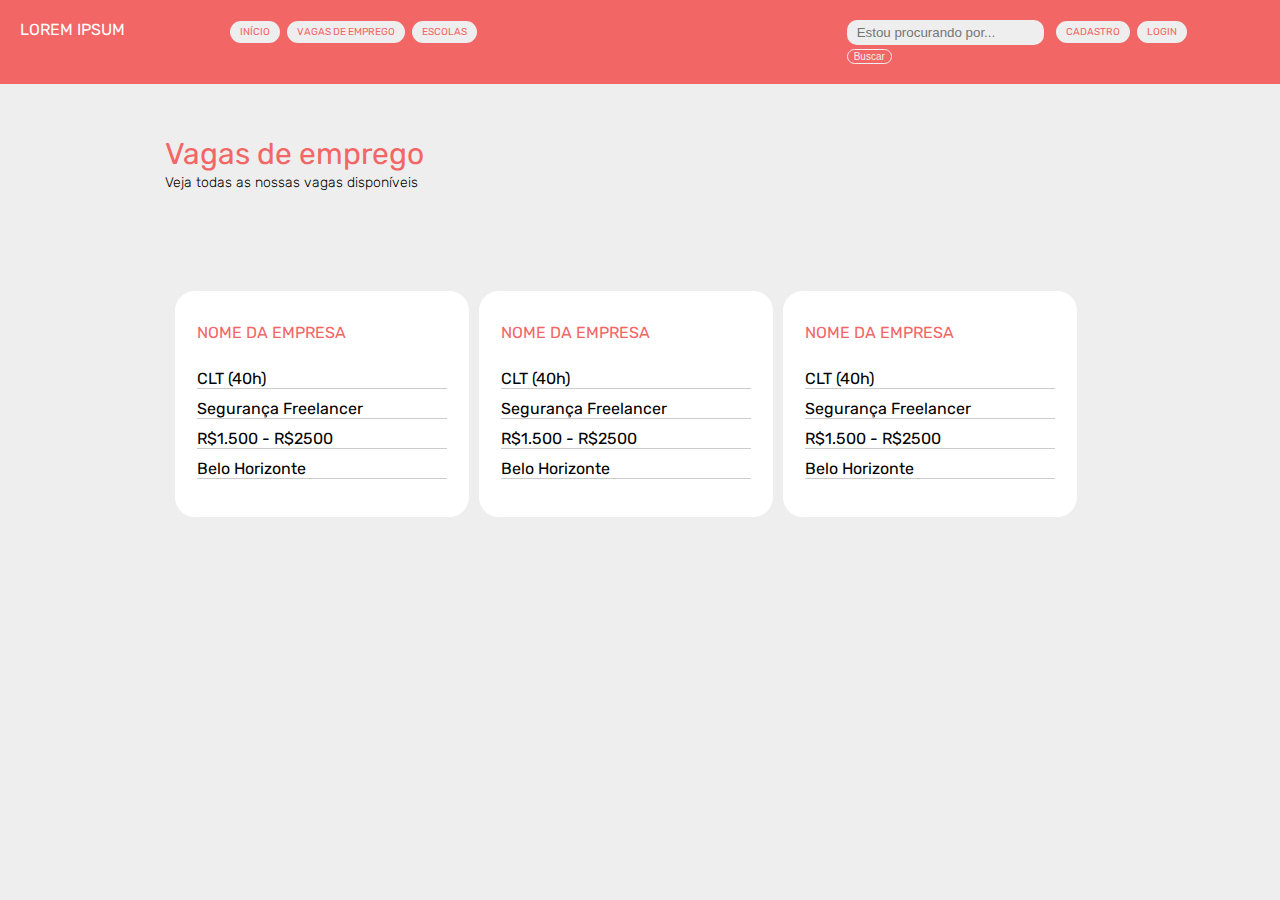
<file: index.html>
<!DOCTYPE html>
<html lang="en">
<head>
    <meta charset="UTF-8">
    <meta http-equiv="X-UA-Compatible" content="IE=edge">
    <meta name="viewport" content="width=device-width, initial-scale=1.0">
    <link rel="stylesheet" href="./style.css">
    <title>Document</title>
</head>
<body>
  <!-- NAVBAR -->
    <nav>
            <div class="nomeProjeto">
                Lorem Ipsum
            </div>
            <div class="navegacao">
                <a href="">Início</a>
                <a href="">Vagas de emprego</a>
                <a href="">Escolas</a>
            </div>
            <div class="busca">
                <input name="busca" placeholder="Estou procurando por..." />
                <button>Buscar</button>
            </div>
            <div class="signup">
                <a>Cadastro</a>
                <a>Login</a> 
            </div>
    </nav>


<!-- CORPO DO SITE -->

    <main>
        <h1>Vagas de emprego</h1>
        <h2>Veja todas as nossas vagas disponíveis</h2>

<!-- CARDS -->
        <div class="cards">
            <section>
                <h1>nome da empresa</h1>
                <ul>
                    <li>CLT (40h)</li>
                    <li>Segurança Freelancer</li>
                    <li>R$1.500 - R$2500</li>
                    <li>Belo Horizonte</li>
                </ul>
            </section>

            <section>
                <h1>nome da empresa</h1>
                <ul>
                    <li>CLT (40h)</li>
                    <li>Segurança Freelancer</li>
                    <li>R$1.500 - R$2500</li>
                    <li>Belo Horizonte</li>
                </ul>
            </section>

            <section>
                <h1>nome da empresa</h1>
                <ul>
                    <li>CLT (40h)</li>
                    <li>Segurança Freelancer</li>
                    <li>R$1.500 - R$2500</li>
                    <li>Belo Horizonte</li>
                </ul>
            </section>



        </div>
    </main>
 
</body>
</html>
</file>
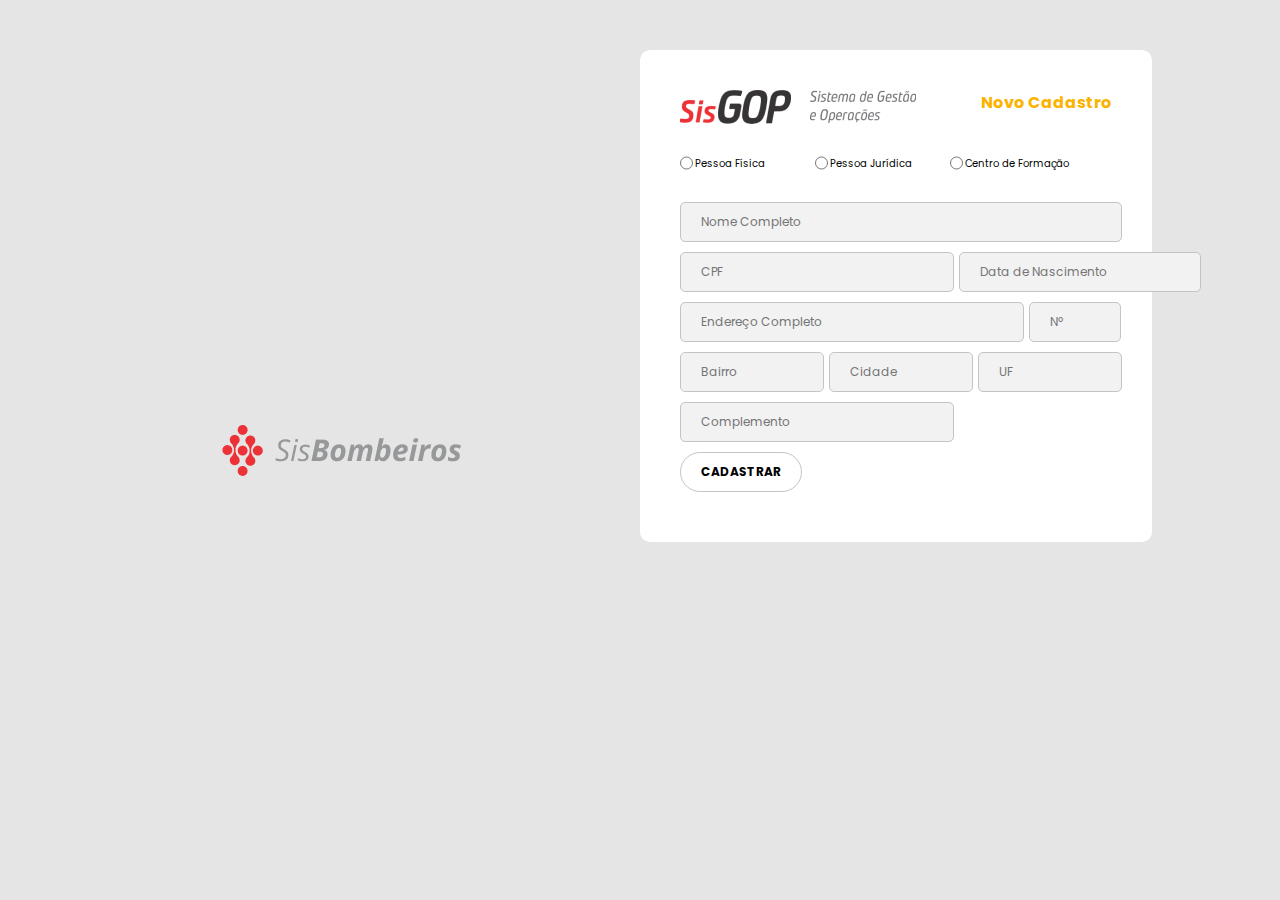
<file: telaCadrostroUsuarios.html>
<!DOCTYPE html>
<html>

<head>
    <meta charset="utf-8">
    <link rel="stylesheet" href="estilo.css">



</head>

<body>
    <div class="first">
        <div class="logo">
        </div>
        <div id="container">
            <div class="sisgop">
                <h2>Novo Cadastro</h2>
            </div>
            <form>
                <div class="pessoa-tipo">
                    <input type="radio" id="fisica" name="pessoa" /> <label for="fisica">Pessoa Física</label>
                    <input type="radio" id="juridica" name="pessoa" /><label for="juridica">Pessoa Jurídica</label>
                    <input type="radio" id="formacao" name="pessoa" /><label for="juridica">Centro de Formação</label>
                </div>

                <div class="form-group">
                    <div>
                        <input type="=text" name="nome" id="nome" placeholder="Nome Completo" />
                    </div>
                    <div class="flex">
                        <div class="meio">
                            <input type="=text" name="cpf" id="CPF" placeholder="CPF" />
                        </div>
                        <div class="meio">
                            <input type="=text" name="data" id="data" placeholder="Data de Nascimento" />
                        </div>
                    </div>
                    <div class="flex">
                        <div>
                            <input type="=text" name="end" id="end" placeholder="Endereço Completo" />
                        </div>
                        <div>
                            <input type="=text" name="numero" id="numero" placeholder="Nº" />
                        </div>
                    </div>
                    <div class="flex">
                        <div>
                            <input type="=text" name="Bairro" id="bairro" placeholder="Bairro" />
                        </div>
                        <div>
                            <input type="=text" name="Cidade" id="cidade" placeholder="Cidade" />
                        </div>
                        <div>
                            <input type="=text" name="UF" id="uf" placeholder="UF" />
                        </div>
                    </div>
                    <div>
                        <input type="=text" name="Complemento" id="Complemento" placeholder="Complemento" />
                    </div>
                </div>
                <div>
                    <input type="submit" value="cadastrar" class="submit" />
                </div>

            </form>
        </div>
    </div>
</body>

</html>
</file>
<file: style.css>
@import url('https://fonts.googleapis.com/css2?family=Rubik:wght@300;400&display=swap');


body {
    background-color: #EFEEEE;
    color: black;
    margin: 0px;
    padding: 0px;
    font-size: 16px;
    font-family: 'Rubik', Arial, Helvetica, sans-serif;
}
/* NAVBAR */
nav {
    padding: 20px;
    background-color: #F26666;
    display: flex;
}
.nomeProjeto {
    flex:1;
    text-transform: uppercase;
    color: #fff;
}
.navegacao {
    flex: 3;
}
.signup a, .navegacao a {
    background-color: #EFEEEE;
    color: #F26666;
    padding: 5px 10px;
    border-radius: 20px;
    font-size: 10px;
    text-transform: uppercase;
    text-decoration: none;
    margin-left: 3px;
}
.signup a:hover,.navegacao a:hover {
    background-color: bisque;
    color:black;
}
.busca {
    flex: 1;
}
.busca input{
    border: none;
    background-color: #EFEEEE;
    color: #F26666;
    border-radius: 10px;
    padding: 5px 10px;
}
.busca button {
    background-color: #F26666;
    color: #EFEEEE;
    border: solid 1px #EFEEEE;
    font-size: 10px;
    border-radius: 10px;
}
.signup {
    flex: 1;
}

/* CORPO DO SITE */
main {
    max-width: 950px;
    margin: 50px auto;
}
h1{
    font-size: 30px;
    font-weight: 400;
    margin: 0px;
    padding: 0px;
    line-height: 40px;
    color: #F26666;
}
h2{
    font-size: 14px;
    font-weight: 300;
    margin: 0px;
    padding: 0px;
}

/* CARDS */

.cards {
    margin-top: 100px;
    display: flex;
}
.cards section {
    flex: 1;
    background-color: #fff;
    border-radius: 20px;
    max-width: 250px;
    padding: 20px;
    border: 2px solid #fff;
    margin-left: 10px;
}
.cards section:hover {
  border: #F26666 solid 2px;   
}
.cards section h1 {
    font-size: 16px;
    text-transform: uppercase;
}
.cards ul {
    margin-left: 0px;
    padding-left: 0px;
    list-style: none;
}
.cards li {
    margin-left: 0px;
    padding-left: 0px;
    margin-bottom: 10px;
    border-bottom: #ccc solid 1px;
}
</file>
<file: estilo.css>
@import url('https://fonts.googleapis.com/css2?family=Poppins:ital,wght@0,100;0,200;0,400;0,500;0,600;0,700;0,800;0,900;1,100;1,200;1,400;1,500;1,600;1,700;1,800;1,900&display=swap');
*{
    margin: 0px;
    padding: 0px;
}
body{
    background-color: #E5E5E5;
    font-family:  'Poppins', sans-serif;
}
.first {
    display: flex;

}
#container{
    background-color:white;
    border-radius: 10px;
    margin-left: 50vw;
    max-width: 512px;
    padding: 40px;
    box-sizing: border-box;
    margin-top: 50px;
}
.logo {
    background-image: url(./imagenss/logo.png);
    width: 50vw;
    height: 100vh;
    background-position: center;
    background-repeat: no-repeat;
    position: fixed;
    left:0px;
    top:0px;
}
.cadastro {

}
.sisgop{
background-image: url(./imagenss/Logotipo\ SisGOP\ Color.png);
height: 34px;
background-repeat: no-repeat;
background-position: left;
padding-left: 240px;
}
.sisgop h2{
    color:#FAB400;
    font-size: 16px;
    text-align: right;
}
.pessoa-tipo {
    display: flex;
    font-size: 10px;
    margin-top: 30px;
    margin-bottom: 30px;
}
.pessoa-tipo input[type=radio]{
    margin: 2px 0px;
    padding: 0px;
    
}
.pessoa-tipo label {
    margin-top: 2px;
    margin-left: 2px;
    padding:0px;
    min-width: 120px;
}
#nome {
    width: 400px;
}
#cpf {
    width: 200px;
}
#data {
    width: 200px;
}
#end {
    width: 302px;
    margin-right: 5px;
}
#numero {
    width: 50px;
}
#bairro, #cidade, #uf {
    width: 102px;
    margin-right: 5px;
}
.flex {
    display: flex;
}
.meio {
    flex:  1;
    margin-right: 5px;
}
.quintos {
    flex-grow: 5;
}
.quinto {
    flex-grow: 1;
}
input{
    height: 35;
    font-size: 12px;
    margin-bottom:0 auto;
    background-color: #F2F2F2;
    padding: 10px  20px;
    margin-bottom: 10px;
    border: none;
    border-radius: 5px;
    border: solid 1px #C4C4C4;
    font-family:  'Poppins', sans-serif;
}
input.submit {
    color:#000;
    background-color: white;
    border: solid 1 #000;
    border-radius: 20px;
    font-weight: bold;
    text-transform: uppercase;
    

}
</file>
